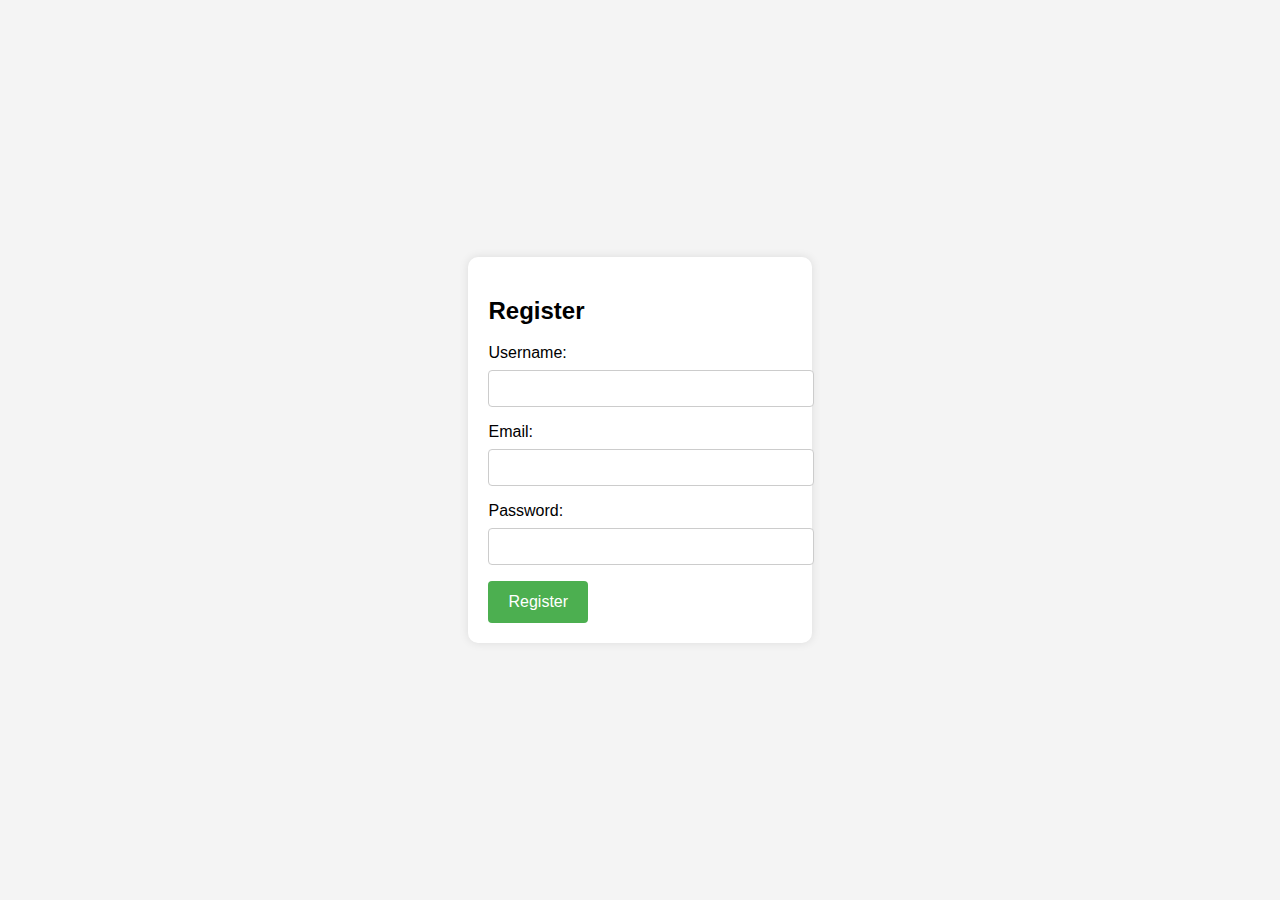
<file: lets see/about.html>
<!DOCTYPE html>
<html lang="en">

<head>
    <meta charset="UTF-8">
    <meta name="viewport" content="width=device-width, initial-scale=1.0">
    <title>Register Form with Glowing Effect</title>
    <link rel="stylesheet" href="Styles.css">
</head>

<body>

    <!-- Register Form -->
    <main>
        <section id="register">
            <h2>Register</h2>
            <form action="#" method="post">
                <label for="username">Username:</label>
                <input type="text" id="username" name="username" required>

                <label for="email">Email:</label>
                <input type="email" id="email" name="email" required>

                <label for="password">Password:</label>
                <input type="password" id="password" name="password" required>

                <button type="submit">Register</button>
            </form>
        </section>
    </main>

</body>

</html>
</file>
<file: lets see/Styles.css>
body {
    font-family: 'Arial', sans-serif;
    background-color: #f4f4f4;
    margin: 0;
    padding: 0;
}

main {
    display: flex;
    align-items: center;
    justify-content: center;
    height: 100vh;
}

#register {
    background-color: #fff;
    padding: 20px;
    border-radius: 10px;
    box-shadow: 0 0 10px rgba(0, 0, 0, 0.1);
    transition: box-shadow 0.3s;
}

#register:hover {
    box-shadow: 0 0 20px rgba(0, 0, 0, 0.3), 0 0 40px rgba(0, 0, 0, 0.2);
}

label {
    display: block;
    margin-bottom: 8px;
}

input {
    width: 100%;
    padding: 10px;
    margin-bottom: 16px;
    border: 1px solid #ccc;
    border-radius: 4px;
}

button {
    background-color: #4CAF50;
    color: white;
    padding: 12px 20px;
    border: none;
    border-radius: 4px;
    cursor: pointer;
    font-size: 16px;
}

button:hover {
    background-color: #45a049;
}
</file>
